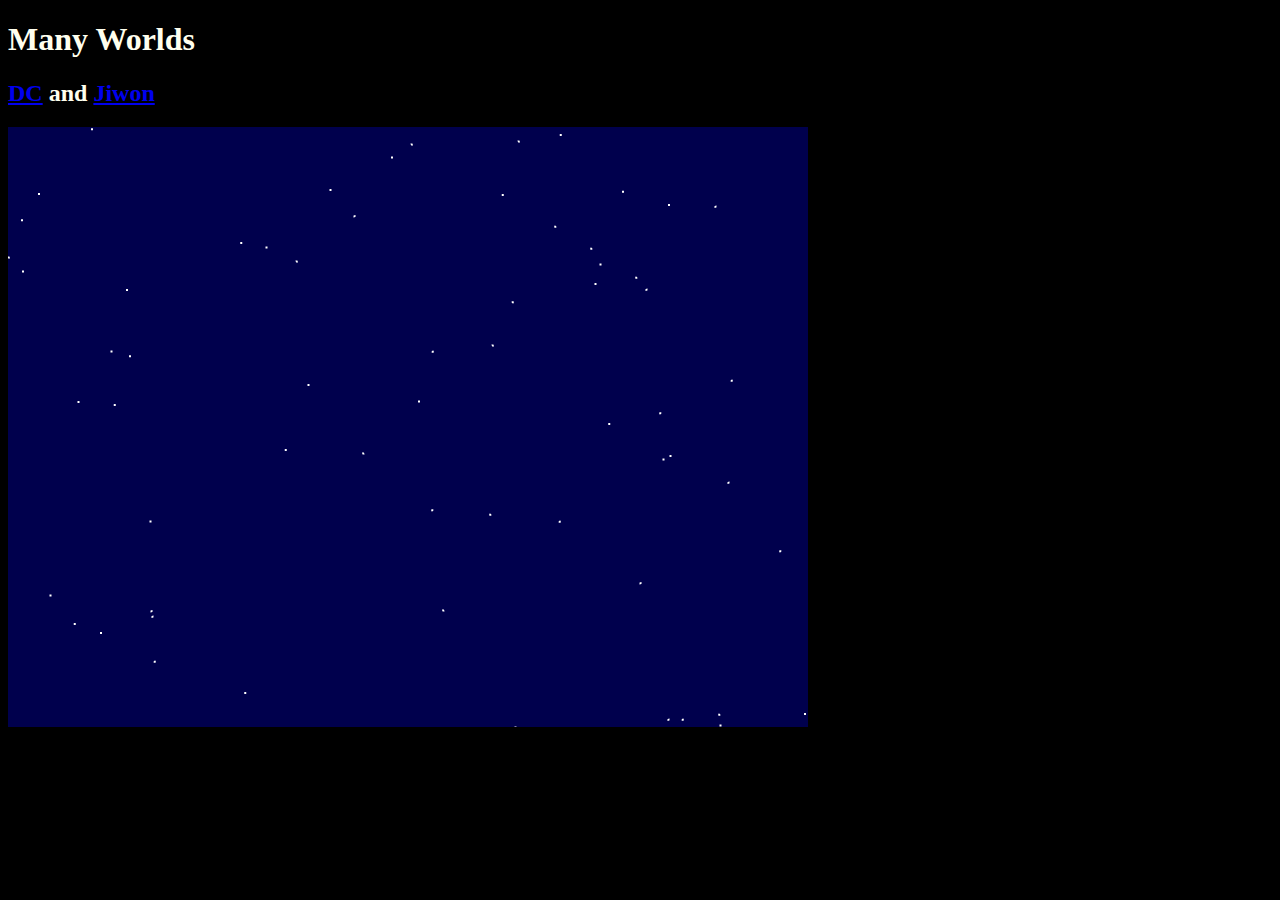
<file: index.html>
<!DOCTYPE html>
<head>
    <title>Many Worlds</title>
    <style>
@import url(http://fonts.googleapis.com/css?family=Yanone+Kaffeesatz:700);
body {
    background: black; 
    font: "Yanone Kaffeesatz","Helvetica Neue",sans-serif;
    color: #ffffee;
}

#sky {
    width:800px;
    height:600px;
}
    </style>
</head>
<body>
<h1>Many Worlds</h1>
<h2><a href="http://dcpos.ch">DC</a> and <a href="http://jiwonk.im">Jiwon</a></h2>
<canvas id="sky"></canvas>

<!--<script type="text/javascript" src="//cdnjs.cloudflare.com/ajax/libs/ember.js/1.0.pre/ember-1.0.pre.min.js"></script>-->
<!--<script type="text/javascript" src="//cdnjs.cloudflare.com/ajax/libs/three.js/r50/three.min.js"></script>-->
<!-- Bundled with DCGL:
<script type="text/javascript" src="js/webgl-utils.js"></script>
<script type="text/javascript" src="js/gl-matrix-min.js"></script>
<script type="text/javascript" src="js/webgl-debug.js"></script>-->

<script type="text/javascript" src="js/jquery.min.js"></script>
<script type="text/javascript" src="dcgl/dcgl.bundle.js"></script>


<script type="text/javascript">
function drawScene(gl){
    gl.clear(gl.COLOR_BUFFER_BIT | gl.DEPTH_BUFFER_BIT);

    // set shaders
    var shaderProg = DCGL.getShaderProgram("star-vs", "star-fs",
        ["uMVMatrix", "uPMatrix", "aPos"], gl);
    gl.useProgram(shaderProg);

    // set matrices
    // ... model-view matrix
    var mvmat = mat4.create(), pmat = mat4.create();
    mat4.identity(mvmat);
    mat4.rotate(mvmat, -gl.camera.elev, [1,0,0]);
    mat4.rotate(mvmat, -gl.camera.azith, [0,1,0]);
    mat4.translate(mvmat, [
        -gl.camera.loc[0],
        -gl.camera.loc[1],
        -gl.camera.loc[2]]);
    // ... projection matrix
    var aspectRatio = gl.canvas.width / gl.canvas.height;
    mat4.perspective(50, aspectRatio, 1.0, 10000.0, pmat);
    // ... send them to the shader
    gl.uniformMatrix4fv(shaderProg.loc.uMVMatrix, false, mvmat);
    gl.uniformMatrix4fv(shaderProg.loc.uPMatrix, false, pmat);

    // render stars
    var bufStars = gl.buffers.stars;
    gl.bindBuffer(gl.ARRAY_BUFFER, bufStars);
    gl.vertexAttribPointer(shaderProg.loc.aPos, 
        bufStars.elemSize, gl.FLOAT, false, 0, 0);
    gl.drawArrays(gl.POINTS, 0, bufStars.numElems);
}

function wireCameraControls(gl, sel){
    var lastX, lastY;
    var isDown = false;
    sel.mousedown(function(e){
        isDown = true;
    });         
    sel.mouseup(function(e){
        isDown = false;
    });         
    sel.mousemove(function(e){
        if(isDown){
            var sens = 0.01;
            gl.camera.azith += (e.pageX - lastX)*sens;    
            gl.camera.elev += (e.pageY - lastY)*sens;    
            gl.camera.elev = Math.max(-80, Math.min(80, gl.camera.elev));
        }
        lastX = e.pageX;
        lastY = e.pageY;
    });
}


$(function(){
    // create gl
    var canvas = $("#sky")[0];
    canvas.width = $("#sky").width();
    canvas.height = $("#sky").height();
    var gl = DCGL.createGL(canvas);

    // load data
    var arrStars = [];
    for(var i = 0; i < 3000; i++){
        arrStars.push(Math.random()*200 - 100);
    }
    gl.buffers.stars = DCGL.createBuffer(arrStars, 3, gl);

    //animate
    DCGL.animate(function(){
        drawScene(gl);
    }, canvas);

    // wire controls
    wireCameraControls(gl, $("#sky")); 
});
</script>


<script id="star-vs" type="x-shader/x-vertex">
    attribute vec3 aPos;

    uniform mat4 uMVMatrix;
    uniform mat4 uPMatrix;

    void main(void) {
        gl_Position = uPMatrix * uMVMatrix * vec4(aPos, 1.0);
        gl_PointSize = 2.0;
    }
</script>
<script id="star-fs" type="x-shader/x-fragment">
    precision mediump float;

    void main(void) {
        gl_FragColor = vec4(1.0, 1.0, 1.0, 1.0);
    }
</script>


</body>
</file>
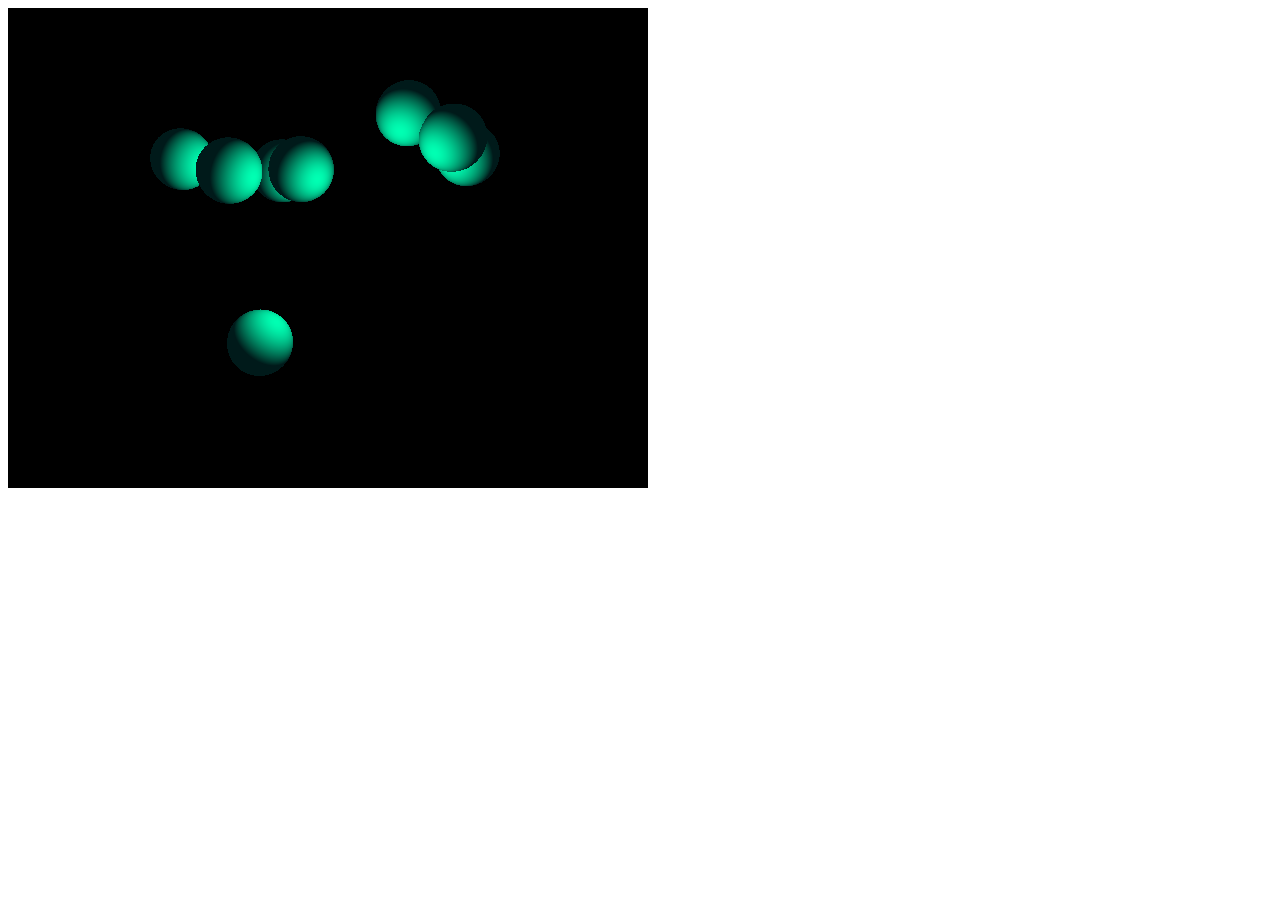
<file: spheres/index.html>
<!DOCTYPE html>
<title>Spheres</title>

<body onload="main()">
<canvas id="viewport" width="640" height="480"></canvas>

<script id="shader-vs" type="x-shader/x-vertex">
precision mediump float;

attribute vec3 aVertPos;

uniform mat4 uPMatrix;
uniform mat4 uMVMatrix;

varying vec3 vFragPos;

void main(void) {
  vec4 vfrag = uMVMatrix * vec4(aVertPos, 1.0);
  vFragPos = vfrag.xyz / vfrag.w;
  gl_Position = uPMatrix * uMVMatrix * vec4(aVertPos, 1.0);
}
</script>

<script id="shader-fs" type="x-shader/x-fragment">
precision mediump float;

uniform vec3 uEyePos;
uniform vec3 uCenter[8];

varying vec3 vFragPos;

vec3 ambientColor = vec3(0.1,0.1,0.1);
vec3 diffuseColor = vec3(0.9,0.9,0.6);

vec3 shade(vec3 v, vec3 n, vec3 color, vec3 light) {
    vec3 lightN = normalize(light - v);
    float lit =  dot(n, lightN);
    vec3 lightColor = ambientColor + max(lit,0.0)*diffuseColor;
    return lightColor * color;
}

void main(void) {
  vec3 d = vFragPos - uEyePos;
  gl_FragColor = vec4(0,0,0,1);

  // RAY-SPHERE INTERSECTION
  // |(e + t*d) - c|^2 = r^2
  // Let o = e-c
  // (td.x)^2 + 2td.xo.x + o.x^2 + ... = r^2
  // t^2 (|d|^2) + t (2 d dot o) + (|o|^2-r^2) = 0
  // t =  -2 d dot o - sqrt(4 (d dot o)^2 - 4 (|d|^2)(|o|^2-r^2)) / (2 |d|^2)
  //   = (-d dot o - sqrt((d dot o)^2 - |d|^2(|o|^2-r^2))) / |d|^2
  float minT = 1e6;
  for (int i = 0; i < 8; i++){
    float r = 1.0;
    vec3 o = uEyePos - uCenter[i];
    float ddoto = dot(d,o);
    float d2 = dot(d,d);
    float determinant = ddoto*ddoto - d2*(dot(o,o)-r*r);
    if(determinant < 0.0) {
        continue;
    } 
    float t = (-ddoto - sqrt(determinant)) / d2;
    if(t < 0.0) {
        continue;
    }
    if(t > minT) {
        continue;
    }
    minT = t;
 
    vec3 intersect = uEyePos + t*d;
    vec3 norm = intersect - uCenter[i];
    vec3 color = shade(intersect, norm, vec3(0,1,1), vec3(1,1,-15));
    gl_FragColor = vec4(color,1);
  }
}

</script>

<script src="sylvester.src.js"></script>

<script src="glUtils.js"></script>

<script>

function main() {
    window.gl = initGL();
    configureGL();
    window.shader = initShaderProgram();
    window.buffers = initBuffers();
    render();
}

function initGL(){
    var canvas = document.getElementById("viewport");
    return canvas.getContext("webgl");
}

function configureGL() {
    gl.clearColor(0,0,0,1);
    gl.clearDepth(1);
    gl.enable(gl.DEPTH_TEST);
}

/**
 * Compiles, links, and uses the shader program.
 * Returns a map from the name of each uniform or attribute to its location.
 */
function initShaderProgram() {
    var vertexShader = initShader("shader-vs");
    var fragmentShader = initShader("shader-fs");

    var shaderProgram = gl.createProgram();
    gl.attachShader(shaderProgram, vertexShader);
    gl.attachShader(shaderProgram, fragmentShader);
    gl.linkProgram(shaderProgram);
    gl.useProgram(shaderProgram);

    var uPMatrix = gl.getUniformLocation(shaderProgram, "uPMatrix");
    var uMVMatrix = gl.getUniformLocation(shaderProgram, "uMVMatrix");
    var uEyePos = gl.getUniformLocation(shaderProgram, "uEyePos");
    var uCenter = gl.getUniformLocation(shaderProgram, "uCenter");
    var aVertPos = gl.getAttribLocation(shaderProgram, "aVertPos");
    gl.enableVertexAttribArray(aVertPos);
    return {
        "aVertPos": aVertPos,
        "uPMatrix": uPMatrix,
        "uMVMatrix": uMVMatrix,
        "uEyePos": uEyePos,
        "uCenter": uCenter
    };
}

/*
 * Compiles a single vertex or fragment shader.
 * Expects the ID of a <script> tag containing that shader.
 */
function initShader(id) {
    var scriptTag = document.getElementById(id);
    var script = scriptTag.firstChild.textContent;
    var shader;
    if(scriptTag.type == "x-shader/x-fragment") {
        shader = gl.createShader(gl.FRAGMENT_SHADER);
    } else if(scriptTag.type == "x-shader/x-vertex"){
        shader = gl.createShader(gl.VERTEX_SHADER);
    } else {
        throw "Unknown shader type "+scriptTag.type+" on shader "+id;
    }
    gl.shaderSource(shader, script);
    gl.compileShader(shader);
    if(!gl.getShaderParameter(shader, gl.COMPILE_STATUS)){
        throw "Compile error in shader "+id+": "+gl.getShaderInfoLog(shader);
    }
    return shader;
}

/*
 * Uses bufferData() to populate all buffers.
 * Returns a map from the buffer name (eg "bVertPos") to the buffer location.
 */
function initBuffers() {
    var bVertPos = gl.createBuffer();
    gl.bindBuffer(gl.ARRAY_BUFFER, bVertPos);
    var vertices = [
      // Front face
      -1.0, -1.0,  1.0,
       1.0, -1.0,  1.0,
       1.0,  1.0,  1.0,
      -1.0,  1.0,  1.0,
      
      // Back face
      -1.0, -1.0, -1.0,
      -1.0,  1.0, -1.0,
       1.0,  1.0, -1.0,
       1.0, -1.0, -1.0,
      
      // Top face
      -1.0,  1.0, -1.0,
      -1.0,  1.0,  1.0,
       1.0,  1.0,  1.0,
       1.0,  1.0, -1.0,
      
      // Bottom face
      -1.0, -1.0, -1.0,
       1.0, -1.0, -1.0,
       1.0, -1.0,  1.0,
      -1.0, -1.0,  1.0,
      
      // Right face
       1.0, -1.0, -1.0,
       1.0,  1.0, -1.0,
       1.0,  1.0,  1.0,
       1.0, -1.0,  1.0,
      
      // Left face
      -1.0, -1.0, -1.0,
      -1.0, -1.0,  1.0,
      -1.0,  1.0,  1.0,
      -1.0,  1.0, -1.0
    ];
    gl.bufferData(gl.ARRAY_BUFFER, new Float32Array(vertices), gl.STATIC_DRAW); 

    var bVertIdx = gl.createBuffer();
    gl.bindBuffer(gl.ELEMENT_ARRAY_BUFFER, bVertIdx);
    var vertIdx = [
      0,  1,  2,      0,  2,  3,    // front
      4,  5,  6,      4,  6,  7,    // back
      8,  9,  10,     8,  10, 11,   // top
      12, 13, 14,     12, 14, 15,   // bottom
      16, 17, 18,     16, 18, 19,   // right
      20, 21, 22,     20, 22, 23    // left
    ];
    gl.bufferData(gl.ELEMENT_ARRAY_BUFFER, new Uint16Array(vertIdx), gl.STATIC_DRAW);

    return {
        "bVertPos": bVertPos,
        "bVertIdx": bVertIdx
    };
}


function render() {
    physics();
    renderScene();
    showFps();
    requestAnimationFrame(render);
}

var nSpheres = 8;
var sphereCenters = new Float32Array(nSpheres*3);
var sphereVs = new Float32Array(nSpheres*3);
var bounds = new Float32Array([-6,-6,-20,6,6,-16]);
for(var i = 0; i < nSpheres; i++){
    for(var j = 0; j < 3; j++){
        var min = bounds[j], max = bounds[j+3];
        sphereCenters[i*3+j] = Math.random()*(max-min) + min;
        sphereVs[i*3+j] = Math.random()*4;
    }
}
var lastT = new Date().getTime();
function physics() {
    var nowT = new Date().getTime();
    var dt = (nowT-lastT)/1000.0;
    lastT = nowT;

    for(var i = 0; i < nSpheres; i++){
        var r = 1;
        // Sphere intersect
        for(var j = 0; j < nSpheres; j++){
            var d = [0,0,0];
            var velTowards2 = 0;
            for(var k = 0; k < 3; k++){
                d[k] = sphereCenters[i*3+k] - sphereCenters[j*3+k];
                velTowards2 += d[k] * (sphereVs[j*3+k]-sphereVs[i*3+k]);
            }
            if(velTowards2 < 0){
                continue; // already travelling apart
            }
            var d2 = d[0]*d[0]+d[1]*d[1]+d[2]*d[2];
            if(d2 > r*r){
                continue; // no intersection
            }
            // swap velocities
            for(var k = 0; k < 3; k++){
                var t = sphereVs[i*3+k];
                sphereVs[i*3+k] = sphereVs[j*3+k];
                sphereVs[j*3+k] = t;
            }
        }
        // Bounds
        for(var j = 0; j < 3; j++){
            var min = bounds[j], max = bounds[j+3];
            var x = sphereCenters[i*3+j], v = sphereVs[i*3+j];
            x += dt*v;
            if(x > max-r){
               x = max-r;
               v = -Math.abs(v);
            } else if(x < min+r){
               x = min+r;
               v = Math.abs(v);
            }
            sphereCenters[i*3+j] = x;
            sphereVs[i*3+j] = v;
        }
    }
}

function renderScene() {
    gl.clear(gl.COLOR_BUFFER_BIT | gl.DEPTH_BUFFER_BIT);
    var matProj = makePerspective(45, 640/480, 0.1, 100);
    gl.uniformMatrix4fv(shader.uPMatrix, false, new Float32Array(matProj.flatten()));

    var loc = $V([0,0,-3.4]);
    var matModelView = Matrix.I(4)
        .x(Matrix.Diagonal([4/3,1,1,1]))
        .x(Matrix.Translation(loc).ensure4x4());
    gl.uniformMatrix4fv(shader.uMVMatrix, false, new Float32Array(matModelView.flatten()));

    gl.uniform3fv(shader.uCenter, sphereCenters);

    gl.bindBuffer(gl.ARRAY_BUFFER, buffers.bVertPos); // point gl.ARRAY_BUFFER to bVertPos
    gl.vertexAttribPointer(shader.aVertPos, 3, gl.FLOAT, false, 0, 0); // point aVertPos to gl.ARRAY_BUFFER
    gl.bindBuffer(gl.ELEMENT_ARRAY_BUFFER, buffers.bVertIdx);

    gl.drawElements(gl.TRIANGLES, 36, gl.UNSIGNED_SHORT, 0);
}

var lastRender = new Date().getTime();
var nFrames = 0, nSample = 100;
function showFps() {
    if(++nFrames % nSample == 0){
        var now = new Date().getTime();
        console.log(nFrames + ": " + Math.round(1000.0*nSample/(now - lastRender)) + " fps");
        lastRender = now;
    }
}

</script>
</file>
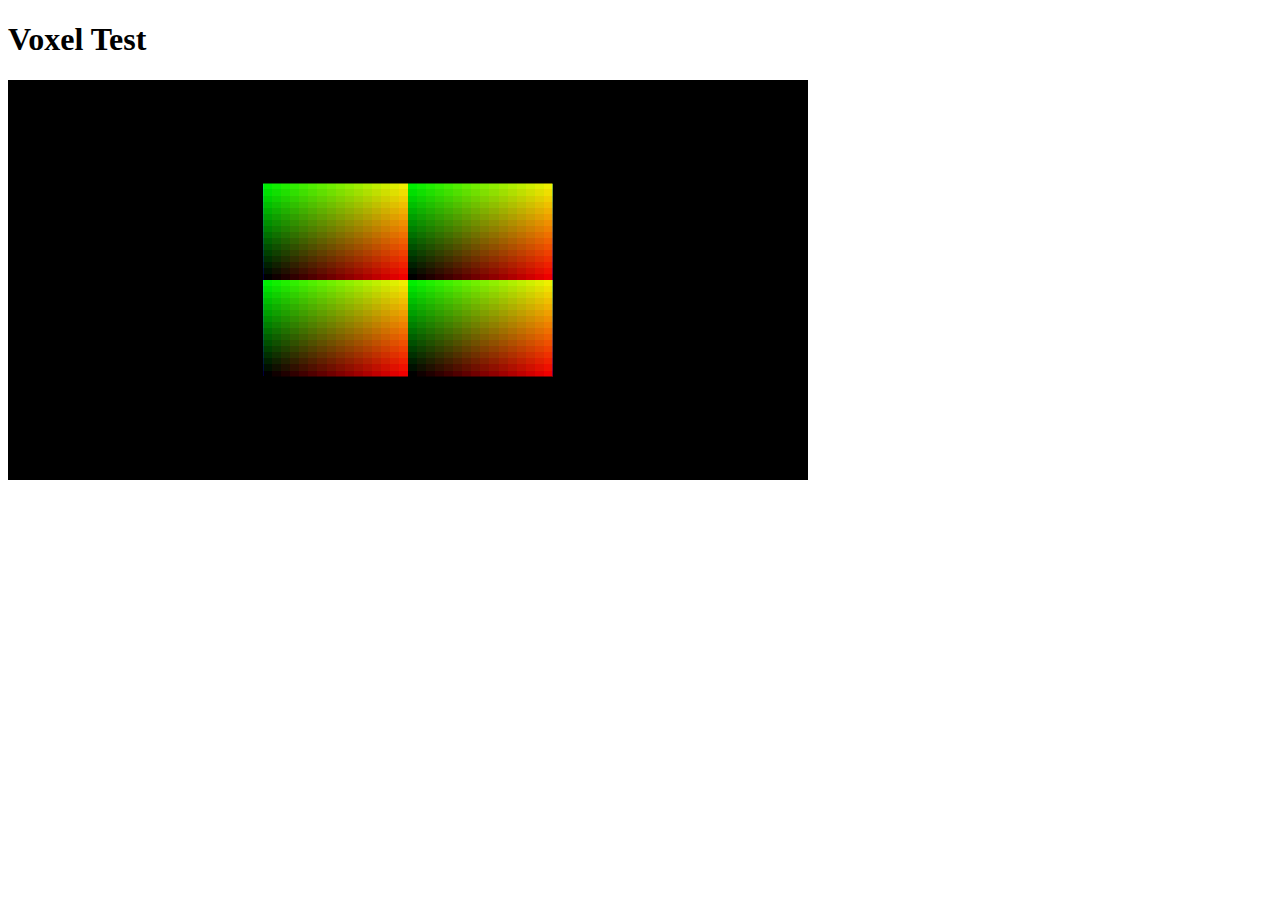
<file: vox/index.html>
<!DOCTYPE html>
<title>Voxel Test</title>

<h1>Voxel Test</h1>

<canvas id="viewport" width="800" height="400"></canvas>

<script id="shader-vs" type="x-shader/x-vertex">
attribute highp vec3 aVertPos;

uniform highp mat4 uPMatrix;
uniform highp mat4 uMVMatrix;

varying highp vec3 vFragPos;

void main(void) {
  vFragPos = aVertPos;
  gl_Position = uPMatrix * uMVMatrix * vec4(aVertPos, 1.0);
}
</script>

<script id="shader-fs" type="x-shader/x-fragment">
//uniform int chunk[16*16*16];

uniform highp vec3 uEyePos;
varying highp vec3 vFragPos;

void main(void) {
  // vec3 rayDir = normalize(vFragPos - uEyePos);
  // ivec3 blockIx = floor(vFragPos) - 16*floor(vFragPos*(1/16));
  // ivec3 blockIx = ivec3((1.0/16.0)*floor(vFragPos*16.0) - floor(vFragPos));
  highp vec3 blockIx = (1.0/16.0)*floor(vFragPos*16.0) - floor(vFragPos);
  gl_FragColor = vec4(blockIx.x,blockIx.y,blockIx.z,1);
  // gl_FragColor = vec4(1,0,0,1);
}
</script>

<script src="sylvester.src.js"></script>

<script src="glUtils.js"></script>

<script>
var gl = initGL();
configureGL();
var shader = initShaderProgram();
var buffers = initBuffers();
render();

function initGL(){
    var canvas = document.getElementById("viewport");
    return canvas.getContext("webgl");
}

function configureGL() {
    gl.clearColor(0,0,0,1);
    gl.clearDepth(1);
    gl.enable(gl.DEPTH_TEST);
}

/**
 * Compiles, links, and uses the shader program.
 * Returns a map from the name of each uniform or attribute to its location.
 */
function initShaderProgram() {
    var vertexShader = initShader("shader-vs");
    var fragmentShader = initShader("shader-fs");

    var shaderProgram = gl.createProgram();
    gl.attachShader(shaderProgram, vertexShader);
    gl.attachShader(shaderProgram, fragmentShader);
    gl.linkProgram(shaderProgram);
    gl.useProgram(shaderProgram);

    var uPMatrix = gl.getUniformLocation(shaderProgram, "uPMatrix");
    var uMVMatrix = gl.getUniformLocation(shaderProgram, "uMVMatrix");
    var uEyePos = gl.getUniformLocation(shaderProgram, "uEyePos");
    var aVertPos = gl.getAttribLocation(shaderProgram, "aVertPos");
    gl.enableVertexAttribArray(aVertPos);
    return {
        "aVertPos": aVertPos,
        "uPMatrix": uPMatrix,
        "uMVMatrix": uMVMatrix,
        "uEyePos": uEyePos
    };
}

/*
 * Compiles a single vertex or fragment shader.
 * Expects the ID of a <script> tag containing that shader.
 */
function initShader(id) {
    var scriptTag = document.getElementById(id);
    var script = scriptTag.firstChild.textContent;
    var shader;
    if(scriptTag.type == "x-shader/x-fragment") {
        shader = gl.createShader(gl.FRAGMENT_SHADER);
    } else if(scriptTag.type == "x-shader/x-vertex"){
        shader = gl.createShader(gl.VERTEX_SHADER);
    } else {
        throw "Unknown shader type "+scriptTag.type+" on shader "+id;
    }
    gl.shaderSource(shader, script);
    gl.compileShader(shader);
    if(!gl.getShaderParameter(shader, gl.COMPILE_STATUS)){
        throw "Compile error in shader "+id+": "+gl.getShaderInfoLog(shader);
    }
    return shader;
}

/*
 * Uses bufferData() to populate all buffers.
 * Returns a map from the buffer name (eg "bVertPos") to the buffer location.
 */
function initBuffers() {
    var bVertPos = gl.createBuffer();
    gl.bindBuffer(gl.ARRAY_BUFFER, bVertPos);
    var vertices = [
      // Front face
      -1.0, -1.0,  1.0,
       1.0, -1.0,  1.0,
       1.0,  1.0,  1.0,
      -1.0,  1.0,  1.0,
      
      // Back face
      -1.0, -1.0, -1.0,
      -1.0,  1.0, -1.0,
       1.0,  1.0, -1.0,
       1.0, -1.0, -1.0,
      
      // Top face
      -1.0,  1.0, -1.0,
      -1.0,  1.0,  1.0,
       1.0,  1.0,  1.0,
       1.0,  1.0, -1.0,
      
      // Bottom face
      -1.0, -1.0, -1.0,
       1.0, -1.0, -1.0,
       1.0, -1.0,  1.0,
      -1.0, -1.0,  1.0,
      
      // Right face
       1.0, -1.0, -1.0,
       1.0,  1.0, -1.0,
       1.0,  1.0,  1.0,
       1.0, -1.0,  1.0,
      
      // Left face
      -1.0, -1.0, -1.0,
      -1.0, -1.0,  1.0,
      -1.0,  1.0,  1.0,
      -1.0,  1.0, -1.0
    ];
    gl.bufferData(gl.ARRAY_BUFFER, new Float32Array(vertices), gl.STATIC_DRAW); 

    var bVertIdx = gl.createBuffer();
    gl.bindBuffer(gl.ELEMENT_ARRAY_BUFFER, bVertIdx);
    var vertIdx = [
      0,  1,  2,      0,  2,  3,    // front
      4,  5,  6,      4,  6,  7,    // back
      8,  9,  10,     8,  10, 11,   // top
      12, 13, 14,     12, 14, 15,   // bottom
      16, 17, 18,     16, 18, 19,   // right
      20, 21, 22,     20, 22, 23    // left
    ];
    gl.bufferData(gl.ELEMENT_ARRAY_BUFFER, new Uint16Array(vertIdx), gl.STATIC_DRAW);

    return {
        "bVertPos": bVertPos,
        "bVertIdx": bVertIdx
    };
}

function render() {
    gl.clear(gl.COLOR_BUFFER_BIT | gl.DEPTH_BUFFER_BIT);
    var matProj = makePerspective(45, 800/600, 0.1, 100);
    gl.uniformMatrix4fv(shader.uPMatrix, false, new Float32Array(matProj.flatten()));

    renderCube();

    requestAnimationFrame(render);
}

function renderCube() {
    var loc = $V([0,0,-6]);
    var matModelView = Matrix.I(4)
        .x(Matrix.Translation(loc).ensure4x4());
    gl.uniformMatrix4fv(shader.uMVMatrix, false, new Float32Array(matModelView.flatten()));

    gl.bindBuffer(gl.ARRAY_BUFFER, buffers.bVertPos); // point gl.ARRAY_BUFFER to bVertPos
    gl.vertexAttribPointer(shader.aVertPos, 3, gl.FLOAT, false, 0, 0); // point aVertPos to gl.ARRAY_BUFFER
    gl.bindBuffer(gl.ELEMENT_ARRAY_BUFFER, buffers.bVertIdx);

    gl.drawElements(gl.TRIANGLES, 36, gl.UNSIGNED_SHORT, 0);
}

</script>
</file>
